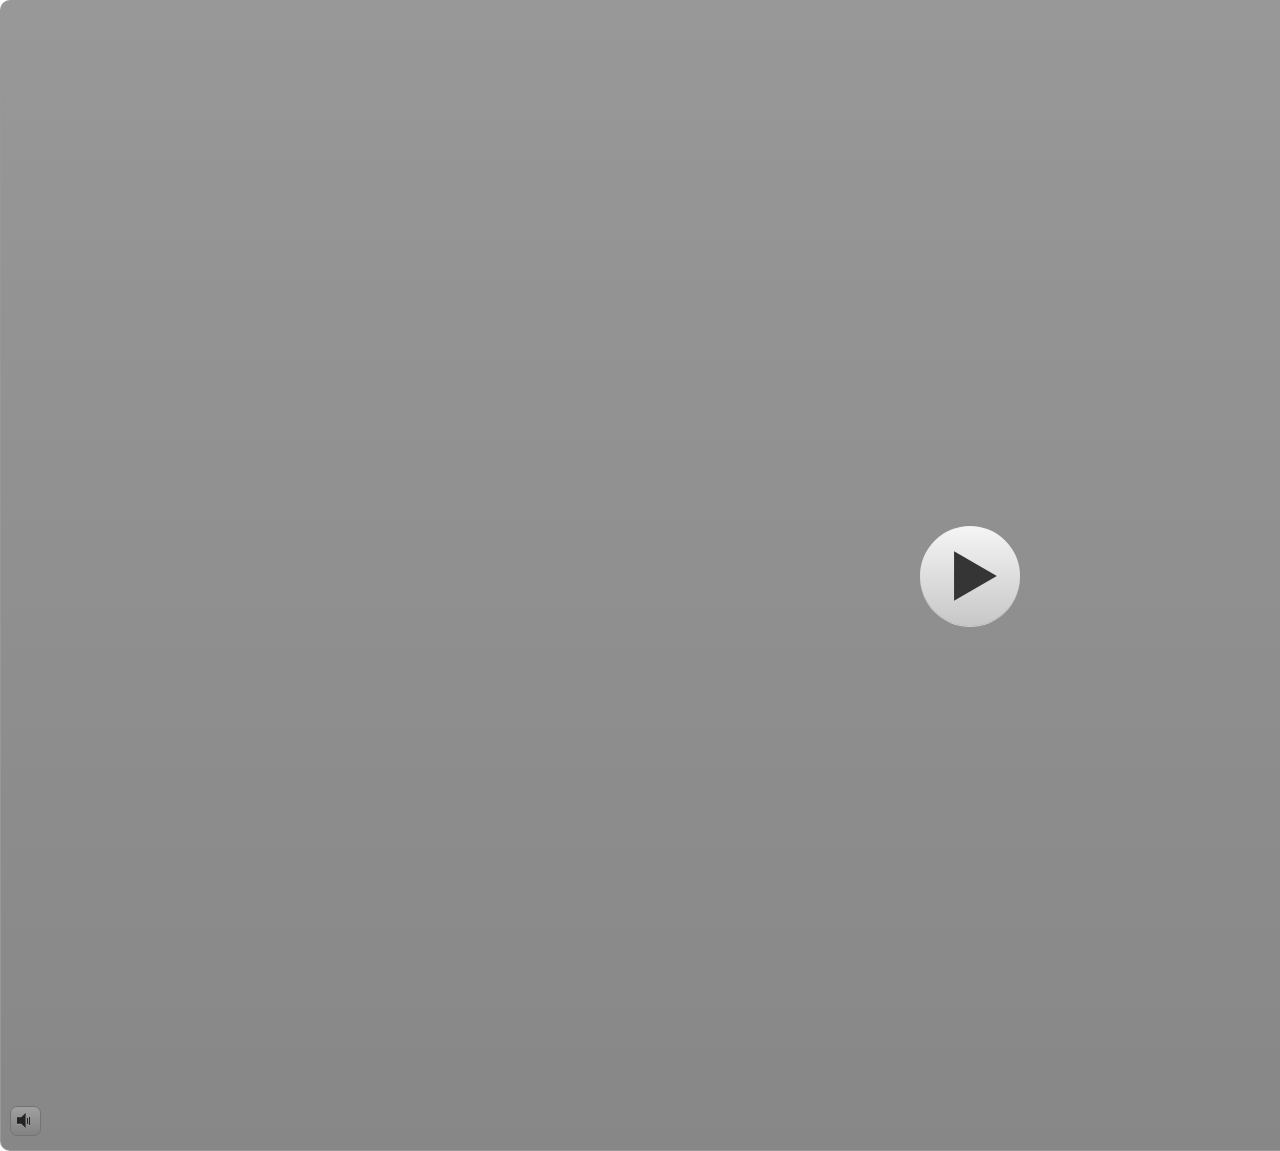
<file: index.html>
﻿<!doctype html>
<html lang="en-US">
<head>
  <meta charset="utf-8">
  <!-- Created using Storyline 3 - http://www.articulate.com  -->
  <!-- version: 3.20.30234.0 -->
  <title>for-preview</title>
  <meta http-equiv="x-ua-compatible" content="IE=edge"/>
  <meta name="viewport" content="width=device-width,initial-scale=1,user-scalable=no,shrink-to-fit=no,minimal-ui"/>
  <meta name="apple-mobile-web-app-capable" content="yes"/>
  <style>
    html, body { height: 100%; padding: 0; margin: 0 }
    #app { height: 100%; width: 100%; }
  </style>

  <script>
    window.DS = {};
    window.globals = {
      DATA_PATH_BASE: '',
      HAS_FRAME: true,
      HAS_SLIDE: true,

      lmsPresent: false,
      tinCanPresent: false,
      cmi5Present: false,
      aoSupport: false,
      scale: 'noscale',
      captureRc: false,
      browserSize: 'fullscreen',
      bgColor: '#FFFFFF',
      features: '',
      themeName: 'classic',
      preloaderColor: '#FFFFFF',
      suppressAnalytics: false,
      productChannel: 'perpetual',
      publishSource: 'storyline',
      aid: '',
      cid: '1608c0b2-c9a3-40e0-8c1a-17c8a057a16b',
      playerVersion: '3.20.30234.0',
      publishTimestamp: '2026-08-31T15:40:12.1141713Z',
      maxIosVideoElements: 10,
      connectionSettings: { },

      
      parseParams: function(qs) {
        if (window.globals.parsedParams != null) {
          return window.globals.parsedParams;
        }
        qs = (qs || window.location.search.substr(1)).split('+').join(' ');
        var params = {},
            tokens,
            re = /[?&]?([^=]+)=([^&]*)/g;

        while (tokens = re.exec(qs)) {
          params[decodeURIComponent(tokens[1]).trim()] =
            decodeURIComponent(tokens[2]).trim();
        }
        window.globals.parsedParams = params;
        return params;
      }

    };
  </script>
  <script>
    var isIe11 = ('ActiveXObject' in window || window.MSBlobBuilder != null)
      && window.msCrypto != null && !window.ActiveXObject;
    if (isIe11) {
      window.globals.unsupportedBrowser = true;
      document.write(atob('[base64]'));
    }
  </script>
  
  <script>window.THREE = { };</script>
  
</head>
<body style="background: #FFFFFF" class="cs-HTML theme-classic">
  <!-- 360 -->
  <script>!function(){var e,i=/iPhone/i,o=/iPod/i,n=/iPad/i,t=/\biOS-universal(?:.+)Mac\b/i,r=/\bAndroid(?:.+)Mobile\b/i,a=/Android/i,d=/(?:SD4930UR|\bSilk(?:.+)Mobile\b)/i,p=/Silk/i,l=/Windows Phone/i,u=/\bWindows(?:.+)ARM\b/i,b=/BlackBerry/i,s=/BB10/i,c=/Opera Mini/i,f=/\b(CriOS|Chrome)(?:.+)Mobile/i,h=/Mobile(?:.+)Firefox\b/i,v=function(e){return void 0!==e&&"MacIntel"===e.platform&&"number"==typeof e.maxTouchPoints&&e.maxTouchPoints>1&&"undefined"==typeof MSStream};e=function(e){var m={userAgent:"",platform:"",maxTouchPoints:0};e||"undefined"==typeof navigator?"string"==typeof e?m.userAgent=e:e&&e.userAgent&&(m={userAgent:e.userAgent,platform:e.platform,maxTouchPoints:e.maxTouchPoints||0}):m={userAgent:navigator.userAgent,platform:navigator.platform,maxTouchPoints:navigator.maxTouchPoints||0};var g=m.userAgent,y=g.split("[FBAN");void 0!==y[1]&&(g=y[0]),void 0!==(y=g.split("Twitter"))[1]&&(g=y[0]);var A=function(e){return function(i){return i.test(e)}}(g),w={apple:{phone:A(i)&&!A(l),ipod:A(o),tablet:!A(i)&&(A(n)||v(m))&&!A(l),universal:A(t),device:(A(i)||A(o)||A(n)||A(t)||v(m))&&!A(l)},amazon:{phone:A(d),tablet:!A(d)&&A(p),device:A(d)||A(p)},android:{phone:!A(l)&&A(d)||!A(l)&&A(r),tablet:!A(l)&&!A(d)&&!A(r)&&(A(p)||A(a)),device:!A(l)&&(A(d)||A(p)||A(r)||A(a))||A(/\bokhttp\b/i)},windows:{phone:A(l),tablet:A(u),device:A(l)||A(u)},other:{blackberry:A(b),blackberry10:A(s),opera:A(c),firefox:A(h),chrome:A(f),device:A(b)||A(s)||A(c)||A(h)||A(f)},any:!1,phone:!1,tablet:!1};return w.any=w.apple.device||w.android.device||w.windows.device||w.other.device,w.phone=w.apple.phone||w.android.phone||w.windows.phone,w.tablet=w.apple.tablet||w.android.tablet||w.windows.tablet,w}(),"object"==typeof exports&&"undefined"!=typeof module?module.exports=e:"function"==typeof define&&define.amd?define((function(){return e})):this.isMobile=e}();
    window.isMobile.apple.tablet = window.isMobile.apple.tablet ||
      (navigator.platform === 'MacIntel' && navigator.maxTouchPoints > 1);
    window.isMobile.apple.device = window.isMobile.apple.device || window.isMobile.apple.tablet;
    window.isMobile.tablet = window.isMobile.tablet || window.isMobile.apple.tablet;
    window.isMobile.any = window.isMobile.any || window.isMobile.apple.tablet;
  </script>

  <div id="focus-sink" tabindex="-1"></div>

  <div id="preso"></div>
  <script>
    (function() {

      var classTypes = [ 'desktop', 'mobile', 'phone', 'tablet' ];

      var addDeviceClasses = function(prefix, testObj) {
        var curr, i;
        for (i = 0; i < classTypes.length; i++) {
          curr = classTypes[i];
          if (testObj[curr]) {
            document.body.classList.add(prefix + curr);
          }
        }
      };

      var params = window.globals.parseParams(),
          isDevicePreview = params.devicepreview === '1',
          isPhoneOverride = params.deviceType === 'phone' || (isDevicePreview && params.phone == '1'),
          isTabletOverride = (params.deviceType === 'tablet' || isDevicePreview) && !isPhoneOverride,
          isMobileOverride = isPhoneOverride || isTabletOverride;

      var deviceView = {
        desktop: !window.isMobile.any && !isMobileOverride,
        mobile: window.isMobile.any || isMobileOverride,
        phone: isPhoneOverride || (window.isMobile.phone && !isTabletOverride),
        tablet: isTabletOverride || window.isMobile.tablet
      };

      window.globals.deviceView = deviceView;
      window.isMobile.desktop = !window.isMobile.any;
      window.isMobile.mobile = window.isMobile.any;

      addDeviceClasses('view-', deviceView);

    })();
  </script>
  
  <script src='story_content/user.js' type=text/javascript></script>
  <div class="slide-loader"></div>

  <script>
    if (window.globals.deviceView.isMobile) { var doc = document, loader = doc.body.querySelector('.slide-loader'); [ 1, 2, 3 ].forEach(function(n) { var d = doc.createElement('div'); d.style.backgroundColor = window.globals.preloaderColor; d.classList.add('mobile-loader-dot'); d.classList.add('dot' + n); loader.appendChild(d); }); }
  </script>

  <div class="mobile-load-title-overlay" style="display: none">
    <div class="mobile-load-title">for-preview</div>
  </div>

  <div class="mobile-chrome-warning"></div>

  
<style>
  .warn-connection-dialog {
    display: none;
    background: transparent;
    pointer-events: none;
    position: fixed;
    left: 0;
    top: 0;
    width: 100%;
    height: 100%;
    z-index: 999;
  }

  .warn-connection-content {
    border-radius: 4px;
    background: white;
    border: 1px solid #E7E7E7;
    color: #333333;
    box-shadow: 0 2px 4px rgba(0, 0, 0, 0.25);
    transition: all 150ms ease-out;
    position: absolute;
    white-space: nowrap;
  }

  .view-phone.is-landscape .warn-connection-content {
    left: 23px;
    bottom: 23px;
  }

  .view-tablet.is-landscape .warn-connection-content {
    left: 50%;
    top: 20px;
    transform: translateX(-50%);
  }

  .is-portrait .warn-connection-content {
    transform: translate(-50%, calc(-100% - 15px));
  }

  .warn-connection-content p {
    display: inline-block;
    margin: 0 8px 0 0;
    line-height: 33px;
    font-size: 11px;
  }

  .warn-connection-content svg {
    position: relative;
    vertical-align: middle;
    margin: 0 2px 2px 8px;
  }

  .view-desktop .warn-connection-content {
    left: 1.5em;
    bottom: 1.5em;
  }

  .view-desktop .warn-connection-content p {
    font-size: 1.1em;
  }

  .is-offline .warn-connection-dialog {
    display: block;
  }

  .is-offline .cs-panel * {
    pointer-events: none !important;
  }

  .is-offline .cs-panel {
    pointer-events: all !important;
  }

  .is-offline #nav-controls * {
    pointer-events: none !important;
  }

  .is-offline #nav-controls {
    pointer-events: all !important;
  }
</style>

<div class="warn-connection-dialog">
  <div class="warn-connection-content">
    <svg width="17" height="15" viewBox="0 0 17 15" xmlns="http://www.w3.org/2000/svg">
      <path fill="#8F0000" stroke="white" d="M16.07,12.98 L15.88,12.23 L9.51,1.21 C8.97,0.26,7.6,0.26,7.06,1.21 L0.69,12.23 C0.15,13.16,0.81,14.36,1.91,14.36 H14.65 C15.47,14.36,16.05,13.7,16.07,12.98 Z"/>
      <path fill="white" stroke="white" d="M8.58,5.5 C8.35,5.28,8.5,5.35,8.21,5.32 C8.09,5.35,7.97,5.49,7.96,5.67 C7.97,5.79,7.98,5.92,7.98,6.04 L7.98,6.04 C7.99,6.17,8,6.31,8.01,6.43 L8.01,6.44 C8.03,6.92,8.06,7.41,8.09,7.9 L8.09,7.9 C8.12,8.39,8.14,8.88,8.17,9.37 C8.17,9.39,8.18,9.42,8.2,9.44 C8.23,9.46,8.25,9.47,8.28,9.47 C8.31,9.47,8.34,9.46,8.35,9.44 C8.37,9.43,8.38,9.4,8.39,9.35 L8.39,9.34 C8.39,9.24,8.4,9.15,8.4,9.05 L8.4,9.05 C8.41,8.96,8.41,8.86,8.42,8.75 C8.43,8.44,8.45,8.12,8.47,7.81 L8.47,7.81 C8.49,7.49,8.51,7.18,8.53,6.87 C8.55,6.46,8.56,6.05,8.59,5.64 L8.6,5.62 C8.6,5.57,8.59,5.53,8.58,5.5 L8.21,5.32 Z"/>
      <circle fill="white" stroke="white" cx="8.3" cy="11.35" r="0.3"/>
    </svg>
    <p>You are offline. Trying to reconnect...</p>
  </div>
</div>

<script>
  (function() {
    window.DS.connection = {
      warningShown: false,
      assets: {},
      loadingAssetGroup: false,
      retryDelay: 500
    };

    // @TODO this is POC code and can be cleaned up a bit more if we move forward
    // with the feature



    // The `window.globals.features` variable must be set in `webpack.dev.config` when testing locally - it is not enough
    // to have it in the data - but it must be set there as well.
    var useConnectionMessages = window.AbortController != null &&
      window.location.protocol != 'file:' &&
      window.globals.features.indexOf('ConnectionMessages') != -1;

    window.DS.connection.useConnectionMessages = useConnectionMessages

    var assetCount = 0;
    var checkLoadedId;
    var connectionSettings = window.globals.connectionSettings;

    if (useConnectionMessages && connectionSettings != null) {
      var contentEl = document.querySelector('.warn-connection-content');
      var messageEl = contentEl.querySelector('p')

      if (connectionSettings.useDarkTheme) {
        contentEl.style.borderColor = '#BABBBA';
        contentEl.style.backgroundColor = '#282828';
        contentEl.style.color = '#FFFFFF';
      }

      if (connectionSettings.message != null) {
        messageEl.textContent = window.decodeURIComponent(connectionSettings.message);
      }
    }

    function checkAssetsReady() {
      for (var i in DS.connection.assets) {
        if (!DS.connection.assets[i].success) {
          return false;
        }
      }
      return true;
    }

    function stopAssetGroup() {
      if (!useConnectionMessages) { return; }

      assetCount = 0;

      DS.connection.oldAssetGroup = DS.connection.assets;
      DS.connection.assets = {};
      DS.connection.loadingAssetGroup = false;
      clearInterval(checkLoadedId);
    }

    function startAssetGroup() {
      if (!useConnectionMessages) { return; }
      var ticks = 0;
      clearInterval(checkLoadedId);
      checkLoadedId = setInterval(function() {
        var loaded = 0;
        if (assetCount === 0 && loaded === 0) {
          clearInterval(checkLoadedId);
          return;
        }

        for (var i in DS.connection.assets) {
          if (DS.connection.assets[i].success) {
            loaded++;
          }
        }

        if (assetCount === loaded && checkAssetsReady()) {
          for (var i in DS.connection.assets) {
            if (DS.connection.assets[i].action) {
              DS.connection.assets[i].action();
            }
          }
          hideWarning();
          stopAssetGroup();
        }
      }, 100)
    }

    function requiredAsset(url, action, retry, type) {
      if (!useConnectionMessages) { return; }
      if (DS.connection.assets[url]) { return; }

      DS.connection.assets[url] = {
        success: false, action: action, retry: retry, type: type
      };
      assetCount = Object.keys(DS.connection.assets).length;
      if (!DS.connection.loadingAssetGroup) {
        startAssetGroup();
      }
      DS.connection.loadingAssetGroup = true;
    }

    function assetLoaded(url) {
      if (!useConnectionMessages) { return; }
      if (DS.connection.assets[url]) {
        DS.connection.assets[url].success = true;
      }
    }

    function assetFailed(url) {
      if (!useConnectionMessages) { return; }
      if (!DS.connection.assets[url]) {
        if (/\.js$/.test(url)) {
          setTimeout(function() {
            if (DS.connection.lastSlideLoaded != null) {
              DS.connection.lastSlideLoaded();
            }
          }, DS.connection.retryDelay);
        }
        return;
      }
      if (!DS.connection.warningShown) { showWarning(); }
      if (DS.connection.assets[url].retry) {
        setTimeout(function() {
          if (!DS.connection.assets[url].success) {
            DS.connection.assets[url].retry()
          }
        }, DS.connection.retryDelay);
      }
    }

    function hideWarning() {
      document.body.classList.remove('is-offline');
      DS.connection.warningShown = false;
    }
    DS.connection.hideWarning = hideWarning

    function showWarning(btn) {
      document.body.classList.add('is-offline')
      DS.connection.warningShown = true;
      updateWarningPosition();
    }

    function updateWarningPosition() {
      if (!DS.connection.warningShown) {
        return;
      }

      var isPortrait = document.body.classList.contains('is-portrait');
      var warningEl = document.querySelector('.warn-connection-content');

      if (isPortrait) {
        var slide = document.querySelector('.primary-slide');
        var slideRect = slide.getBoundingClientRect();

        warningEl.style.top = `${slideRect.top}px`
        warningEl.style.left = `${slideRect.left + slideRect.width / 2}px`
      } else {
        warningEl.style.top = null;
        warningEl.style.left = null;
      }

      window.requestAnimationFrame(updateWarningPosition);
    }

    // these will all be noops if the feature flag isn't set in
    // the data and `window.globals.features`
    DS.connection.requiredAsset = requiredAsset;
    DS.connection.assetLoaded = assetLoaded;
    DS.connection.assetFailed = assetFailed;
    DS.connection.stopAssetGroup = stopAssetGroup;
    DS.connection.startAssetGroup = startAssetGroup;
  })();
</script>


  <script>
    
    if (window.autoSpider && window.vInterfaceObject) {
      document.querySelector('.mobile-load-title-overlay').style.display = 'none';
    }
  </script>

  

  <link rel="stylesheet" href="html5/data/css/output.min.css" data-noprefix/>
</body>
<script src="html5/lib/scripts/bootstrapper.min.js"></script>
</html>
</file>
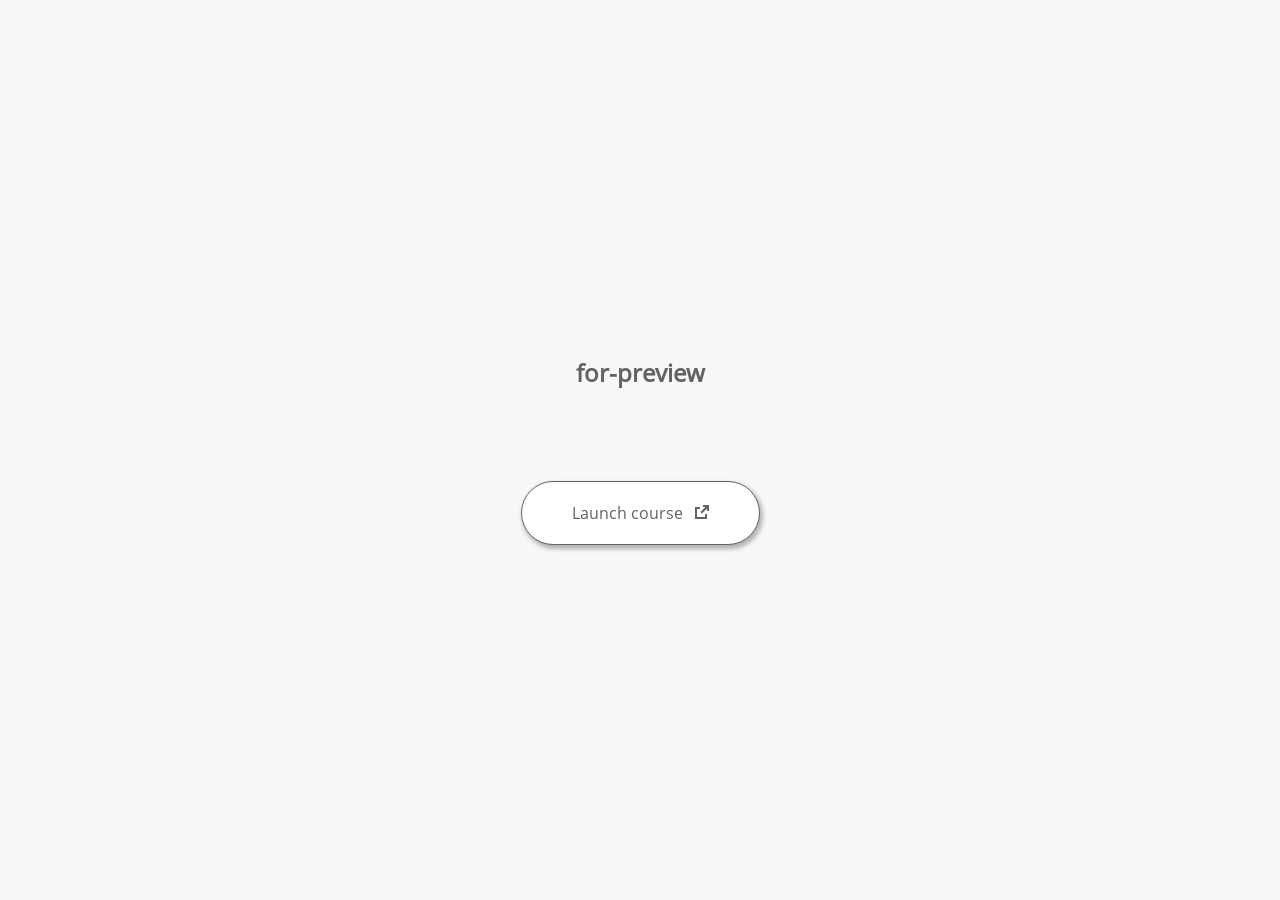
<file: launcher.html>
﻿<html lang="en-US">
	<head>
		<!-- Created using Storyline 3 - http://www.articulate.com  --> 
		<!-- version: 3.20.30234.0 --> 

		<title>for-preview</title>
    <style>
      @font-face {
        font-family: "Open Sans Full";
        font-style: normal;
        font-weight: 400;
        src: local("Open Sans"),
             local("OpenSans"),
             url(html5/lib/stylesheets/mobile-fonts/open-sans-regular.woff) format("woff")
      }
      body {
        background-color: #F7F7F7;
      }
      h1 {
        color: #636363;
        font-family: "Open Sans Full", Helvetica, sans-serif;
        font-size: 150%;
        margin-bottom: 92px;
        padding-bottom: 0;
      }

      button {
        background-color: #FFF;
        border: 1px solid #636363;
        border-radius: 80px;
        box-shadow: 2px 3px 4px 1px rgba(39, 39, 39, 0.33);
        color: #636363;
        font-family: "Open Sans Full", Helvetica, sans-serif;
        font-size: 100%;
        padding: 20px 50px;
      }
      img {
        height: 15px;
        width: 15px;
        margin-left: 8px;
      }
    </style>
		<script>
			
			/******************************************************************************/
			//
			// NOTE TO DEVELOPERS:
			// The following code should be integrated with your web page in order to open
			// the presentation in a new window.  To launch the presentation immediately, 
			// simply copy the code below into your web page.  To launch the presentation
			// when a button or link is clicked, call LaunchPresentation when the onClick
			// event is triggered.
			//
			/******************************************************************************/		
		
		
			var Safari =  (navigator.appVersion.indexOf("Safari") >= 0);
			
			var g_bChromeless = false;
			var g_bResizeable = true;
			var g_nContentWidth = 1940;
			var g_nContentHeight = 1151;
			var g_strStartPage = "story.html" + document.location.search;
			var g_strBrowserSize = "fullscreen";
		
			function LaunchContent()
			{
				var nWidth = screen.availWidth;
				var nHeight = screen.availHeight;

				if (nWidth > g_nContentWidth && nHeight > g_nContentHeight && g_strBrowserSize != "fullscreen")
				{
					nWidth = g_nContentWidth;
					nHeight = g_nContentHeight;
					
					if (!Safari && !g_bChromeless)
					{
						nWidth += 17;
					}
				}

				// Build the options string
				var strOptions = "width=" + nWidth +",height=" + nHeight;
				if (g_bResizeable)
				{
					strOptions += ",resizable=yes"
				}
				else
				{
					strOptions += ",resizable=no"
				}

				if (g_bChromeless)
				{
					strOptions += ", status=0, toolbar=0, location=0, menubar=0, scrollbars=0";
				}
				else
				{
					strOptions += ", status=1, toolbar=1, location=1, menubar=1, scrollbars=1";
				}

				// Launch the URL
				if (Safari)
				{
					var oWnd = window.open("", "_blank", strOptions);
					oWnd.location = g_strStartPage;
				}
				else
				{
					window.open(g_strStartPage , "_blank", strOptions);
				}
			}

			
			
		</script>
		
	</head>
	
	<body onload="setTimeout('LaunchContent()', 100);">
		<center>
			<table width="100%" height="100%" border="0" cellpadding="0" cellspacing="0">
				<tr>
					<td>
						<center>
              <h1 tabIndex="-1">for-preview</h1>
							<button onclick="LaunchContent()" aria-label="Launch course: opens in new window">Launch course <img src="story_content/external_window.png" style="border-style: none; height: 14px; width: 14px;" tabIndex="-1" aria-hidden="true"/></button>
						</center>
					</td>
				</tr>
			</table>
		</center>
	</body>
</html>
</file>
<file: html5/data/css/output.min.css>
@font-face {
  font-family: 'Open SansBold CharsBold9D5BD68B';
  src: url('[data-uri]');
  font-style: normal;
  font-weight: normal;
}
@font-face {
  font-family: 'Open Sans Charset1_ 5nw4EC89B06';
  src: url('[data-uri]');
  font-style: normal;
  font-weight: normal;
}
@font-face {
  font-family: 'Atma SemiBold CharsBold6CC82677';
  src: url('[data-uri]');
  font-style: normal;
  font-weight: normal;
}
@font-face {
  font-family: 'Atma SemiBoldBold CBold94CE7671';
  src: url('[data-uri]');
  font-style: normal;
  font-weight: normal;
}
@font-face {
  font-family: 'Century GothicBold Bold66CAB646';
  src: url('[data-uri]');
  font-style: normal;
  font-weight: normal;
}
@font-face {
  font-family: 'Open Sans Charset0_v9TY33EDE6F2';
  src: url('[data-uri]');
  font-style: normal;
  font-weight: normal;
}
@font-face {
  font-family: 'Open SansBold CharsBoldE47A47C6';
  src: url('[data-uri]');
  font-style: normal;
  font-weight: normal;
}
@font-face {
  font-family: 'Atma SemiBold CharsBold69065EB6';
  src: url('[data-uri]');
  font-style: normal;
  font-weight: normal;
}
@font-face {
  font-family: 'Atma SemiBoldBold CBold46256A2F';
  src: url('[data-uri]');
  font-style: normal;
  font-weight: normal;
}
@font-face {
  font-family: 'Century GothicBold BoldF1011AC7';
  src: url('[data-uri]');
  font-style: normal;
  font-weight: normal;
}
.cs-npnxnanbnsnfns00000000101 .cs-infopanel  {
  box-shadow: 0 1px 0 rgba(184, 184, 184, 1);
  background: rgba(255, 255, 255, 1);
}
.cs-npnxnanbnsnfns00000000101 .cs-infopanel .cs-link {
  color: rgba(124, 34, 128, 1);
}
.cs-npnxnanbnsnfns00000000101 .cs-infopanel .cs-link:hover {
  color: rgba(0, 0, 238, 1);
}
.cs-npnxnanbnsnfns00000000101 .cs-infopanel .cs-name {
  color: rgba(68, 68, 68, 1);
}
.cs-npnxnanbnsnfns00000000101 .cs-infopanel .cs-title {
  color: rgba(153, 153, 153, 1);
}
.cs-npnxnanbnsnfns00000000101 .cs-infopanelpopup  {
  box-shadow: 0 1px 0 rgba(184, 184, 184, 1);
  background: linear-gradient(180deg, rgba(233, 233, 233, 1) 0%, rgba(207, 207, 207, 1) 100%);
}
.cs-npnxnanbnsnfns00000000101 .cs-infopanelpopup .cs-link {
  color: rgba(124, 34, 128, 1);
}
.cs-npnxnanbnsnfns00000000101 .cs-infopanelpopup .cs-link:hover {
  color: rgba(0, 0, 238, 1);
}
.cs-npnxnanbnsnfns00000000101 .cs-infopanelpopup .cs-name {
  color: rgba(68, 68, 68, 1);
}
.cs-npnxnanbnsnfns00000000101 .cs-infopanelpopup .cs-bio {
  color: rgba(153, 153, 153, 1);
}
.cs-npnxnanbnsnfns00000000101 .cs-timer  {
  color: rgba(85, 85, 85, 1);
}
.cs-npnxnanbnsnfns00000000101 .cs-duration stop:first-child {
  stop-color: rgba(0, 215, 255, 1);
}
.cs-npnxnanbnsnfns00000000101 .cs-duration stop:last-child {
  stop-color: rgba(0, 171, 255, 1);
}
.cs-npnxnanbnsnfns00000000101 .cs-elapsed stop:first-child {
  stop-color: rgba(254, 227, 71, 1);
}
.cs-npnxnanbnsnfns00000000101 .cs-elapsed stop:last-child {
  stop-color: rgba(252, 204, 42, 1);
}
.cs-npnxnanbnsnfns00000000101 .cs-timer .cs-pie .cs-innerstroke {
  stroke: rgba(199, 199, 199, 1);
}
.cs-npnxnanbnsnfns00000000101 .cs-timer .cs-pie .cs-innerborder {
  stroke: rgba(255, 255, 255, 1);
}
.cs-npnxnanbnsnfns00000000101 .cs-window  {
  box-shadow: 0 8px 5px rgba(0, 0, 0, 0.2);
  border-color: rgba(234, 234, 234, 1);
  background: rgba(243, 243, 243, 1);
  color: rgba(85, 85, 85, 1);
}
.cs-npnxnanbnsnfns00000000101 .cs-window .cs-diva {
  border-color: rgba(247, 247, 247, 1);
}
.cs-npnxnanbnsnfns00000000101 .cs-window .cs-divb {
  border-color: rgba(211, 211, 211, 1);
}
.cs-npnxnanbnsnfns00000000101 .cs-editor .cs-editor-slide {
  color: rgba(85, 85, 85, 1);
}
.cs-npnxnanbnsnfns00000000101 .cs-editor .cs-editor-html {
  color: rgba(68, 68, 68, 1);
}
.cs-npnxnanbnsnfns00000000101 .cs-editor .cs-editor-button {
  text-shadow: 0 1px 0 rgba(240, 240, 240, 1);
  color: rgba(53, 53, 53, 1);
  border-color: rgba(177, 177, 177, 1);
  background: linear-gradient(180deg, rgba(245, 245, 245, 1) 0%, rgba(199, 199, 199, 1) 100%);
}
.cs-npnxnanbnsnfns00000000101 .cs-editor .cs-editor-button:hover {
  background: linear-gradient(180deg, rgba(242, 242, 242, 1) 0%, rgba(175, 175, 175, 1) 100%);
}
.cs-npnxnanbnsnfns00000000101 .cs-editor .cs-editor-button:active {
  background: linear-gradient(180deg, rgba(199, 199, 199, 1) 0%, rgba(244, 244, 244, 1) 100%);
}
.cs-npnxnanbnsnfns00000000101 .cs-listitem  {
  color: rgba(53, 53, 53, 1);
  border-color: rgba(223, 223, 223, 1);
}
.cs-npnxnanbnsnfns00000000101 .cs-listitem.cs-viewed {
  color: rgba(144, 144, 144, 1);
}
.cs-npnxnanbnsnfns00000000101 .cs-listitem.cs-selected {
  color: rgba(53, 53, 53, 1);
  background: rgba(192, 226, 241, 1);
}
.cs-npnxnanbnsnfns00000000101 .cs-listitem.cs-selected:hover {
  background: rgba(192, 226, 241, 1);
}
.cs-npnxnanbnsnfns00000000101 .cs-listitem.cs-selected.hover {
  background: rgba(192, 226, 241, 1);
}
.cs-npnxnanbnsnfns00000000101 .cs-listitem.cs-selected:focus {
  background: rgba(192, 226, 241, 1);
}
.cs-npnxnanbnsnfns00000000101 .cs-listitem .cs-icon-carrot {
  fill: rgba(53, 53, 53, 1);
}
.cs-npnxnanbnsnfns00000000101 .cs-listitem .cs-icon-carrot .cs-shadow {
  fill: rgba(255, 255, 255, 1);
}
.cs-npnxnanbnsnfns00000000101 .cs-listitem:hover {
  background: rgba(230, 230, 230, 1);
}
.cs-npnxnanbnsnfns00000000101 .cs-listitem.hover {
  background: rgba(230, 230, 230, 1);
}
.cs-npnxnanbnsnfns00000000101 .cs-listitem:focus {
  background: rgba(230, 230, 230, 1);
}
.cs-npnxnanbnsnfns00000000101 .cs-glossary  {
  color: rgba(53, 53, 53, 1);
}
.cs-npnxnanbnsnfns00000000101 .cs-glossary .cs-scrolling-panel {
  background: rgba(231, 231, 231, 1);
}
.cs-npnxnanbnsnfns00000000101 .cs-glossary .cs-term.cs-selected .cs-choice-list-trigger {
  color: rgba(53, 53, 53, 1);
  background: rgba(192, 226, 241, 1);
}
.cs-npnxnanbnsnfns00000000101 .cs-glossary .cs-term.cs-selected .cs-choice-list-trigger:focus {
  color: rgba(53, 53, 53, 1);
  background: rgba(192, 226, 241, 1);
}
.cs-npnxnanbnsnfns00000000101 .cs-glossary .cs-term:hover .cs-choice-list-trigger {
  background: rgba(230, 230, 230, 1);
}
.cs-npnxnanbnsnfns00000000101 .cs-glossary .cs-term.hover .cs-choice-list-trigger {
  background: rgba(230, 230, 230, 1);
}
.cs-npnxnanbnsnfns00000000101 .cs-glossary .cs-term .cs-choice-list-trigger:focus {
  background: rgba(230, 230, 230, 1);
}
.cs-npnxnanbnsnfns00000000101 .cs-glossary .cs-diva {
  border-color: rgba(226, 226, 226, 1);
}
.cs-npnxnanbnsnfns00000000101 .cs-glossary .cs-divb {
  border-color: rgba(226, 226, 226, 1);
}
.cs-npnxnanbnsnfns00000000101 .cs-glossary .cs-divc {
  border-color: rgba(250, 250, 250, 1);
}
.cs-npnxnanbnsnfns00000000101 .cs-glossary .cs-heading {
  color: rgba(68, 68, 68, 1);
}
.cs-npnxnanbnsnfns00000000101 .cs-resource .cs-separator {
  border-color: rgba(224, 224, 224, 1);
}
.cs-npnxnanbnsnfns00000000101 .cs-outline  {
  color: rgba(68, 68, 68, 1);
}
.cs-npnxnanbnsnfns00000000101 .cs-outline .cs-diva {
  border-color: rgba(198, 198, 198, 1);
}
.cs-npnxnanbnsnfns00000000101 .cs-outline .cs-divb {
  border-color: rgba(249, 249, 249, 1);
}
.cs-npnxnanbnsnfns00000000101 .cs-outline .cs-divc {
  border-color: rgba(225, 225, 225, 1);
}
.cs-npnxnanbnsnfns00000000101 .cs-outline .cs-search-filter:hover {
  color: rgba(0, 0, 238, 1);
}
.cs-npnxnanbnsnfns00000000101 .cs-outline .cs-search-filter.hover {
  color: rgba(0, 0, 238, 1);
}
.cs-npnxnanbnsnfns00000000101 .cs-transcript  {
  color: rgba(68, 68, 68, 1);
}
.cs-npnxnanbnsnfns00000000101 .cs-transcript .cs-div {
  border-color: rgba(225, 225, 225, 1);
}
.cs-npnxnanbnsnfns00000000101 .cs-tabs:not(.topmenu-item) {
  color: rgba(85, 85, 85, 1);
}
.cs-npnxnanbnsnfns00000000101 .cs-tabs .cs-inner-button:not(.topmenu-item) {
  text-shadow: 0 1px 0 rgba(240, 240, 240, 1);
}
.cs-npnxnanbnsnfns00000000101 .cs-tabs:hover:not(.topmenu-item) {
  color: rgba(51, 51, 51, 1);
}
.cs-npnxnanbnsnfns00000000101 .cs-tabs.cs-selected {
  background: rgba(243, 243, 243, 1);
  color: rgba(51, 51, 51, 1);
}
.cs-npnxnanbnsnfns00000000101 .cs-seekcontrol  {
  background: linear-gradient(180deg, rgba(245, 245, 245, 1) 0%, rgba(199, 199, 199, 1) 100%);
  border-color: rgba(177, 177, 177, 1);
}
.cs-npnxnanbnsnfns00000000101 .cs-seekcontrol .cs-button:hover .cs-icon {
  fill: rgba(85, 85, 85, 1);
}
.cs-npnxnanbnsnfns00000000101 .cs-seekcontrol .cs-button.hover .cs-icon {
  fill: rgba(85, 85, 85, 1);
}
.cs-npnxnanbnsnfns00000000101 .cs-seekcontrol .cs-button .cs-icon-shadow {
  fill: rgba(240, 240, 240, 1);
}
.cs-npnxnanbnsnfns00000000101 .cs-seekcontrol .cs-button .cs-icon {
  fill: rgba(45, 45, 45, 1);
}
.cs-npnxnanbnsnfns00000000101 .cs-seekcontrol .cs-seek .cs-fill {
  background: rgba(255, 255, 255, 1);
}
.cs-npnxnanbnsnfns00000000101 .cs-seekcontrol .cs-seek {
  background: rgba(231, 231, 231, 1);
  border-color: rgba(184, 184, 184, 1);
}
.cs-npnxnanbnsnfns00000000101 .cs-searchinput .cs-input {
  color: rgba(138, 138, 138, 1);
  border-color: rgba(173, 173, 173, 1);
  background: rgba(223, 223, 223, 1);
}
.cs-npnxnanbnsnfns00000000101 .cs-searchinput .cs-input:focus {
  color: rgba(51, 51, 51, 1);
  background: rgba(250, 250, 250, 1);
}
.cs-npnxnanbnsnfns00000000101 .cs-searchinput .cs-input:hover {
  box-shadow: inset 0 0 1px 0 rgba(107, 248, 255, 1);
}
.cs-npnxnanbnsnfns00000000101 .cs-searchinput .cs-input.hover {
  box-shadow: inset 0 0 1px 0 rgba(107, 248, 255, 1);
}
.cs-npnxnanbnsnfns00000000101 .cs-searchinput .cs-button .cs-icon {
  fill: rgba(138, 138, 138, 1);
}
.cs-npnxnanbnsnfns00000000101 .cs-searchinput .cs-button:hover {
  fill: linear-gradient(180deg, rgba(245, 245, 245, 1) 0%, rgba(199, 199, 199, 1) 100%);
}
.cs-npnxnanbnsnfns00000000101 .cs-searchinput .cs-button.hover {
  fill: linear-gradient(180deg, rgba(245, 245, 245, 1) 0%, rgba(199, 199, 199, 1) 100%);
}
.cs-npnxnanbnsnfns00000000101 .cs-menu  {
  box-shadow: 0 1px 0 rgba(184, 184, 184, 1);
  background: rgba(243, 243, 243, 1);
}
.cs-npnxnanbnsnfns00000000101 .cs-topmenu-item.active .cs-tab {
  background: rgba(243, 243, 243, 1);
}
.cs-npnxnanbnsnfns00000000101 .cs-logo  {
  box-shadow: 0 1px 0 rgba(184, 184, 184, 1);
  background: rgba(255, 255, 255, 1);
}
.cs-npnxnanbnsnfns00000000101 .cs-checkbox  {
  color: rgba(68, 68, 68, 1);
}
.cs-npnxnanbnsnfns00000000101 .cs-checkbox:hover {
  border-color: rgba(107, 248, 255, 1);
}
.cs-npnxnanbnsnfns00000000101 .cs-checkbox.hover {
  border-color: rgba(107, 248, 255, 1);
}
.cs-npnxnanbnsnfns00000000101 .cs-checkbox .cs-box {
  color: rgba(255, 255, 255, 1);
  border-color: rgba(184, 184, 184, 1);
}
.cs-npnxnanbnsnfns00000000101 .cs-checkbox .cs-box:checked::after {
  color: rgba(51, 204, 0, 1);
}
.cs-npnxnanbnsnfns00000000101 .cs-checkbox .cs-box.checked.after {
  color: rgba(51, 204, 0, 1);
}
.cs-npnxnanbnsnfns00000000101 .cs-button  {
  text-shadow: 0 1px 0 rgba(240, 240, 240, 1);
  color: rgba(53, 53, 53, 1);
  border-color: rgba(177, 177, 177, 1);
  background: linear-gradient(180deg, rgba(245, 245, 245, 1) 0%, rgba(199, 199, 199, 1) 100%);
  box-shadow: 0 1px 0 rgba(207, 207, 207, 1);
}
.cs-npnxnanbnsnfns00000000101 .cs-button .cs-icon {
  fill: rgba(53, 53, 53, 1);
}
.cs-npnxnanbnsnfns00000000101 .cs-button .cs-icon-shadow {
  fill: rgba(240, 240, 240, 1);
}
.cs-npnxnanbnsnfns00000000101 .cs-button:hover {
  background: linear-gradient(180deg, rgba(242, 242, 242, 1) 0%, rgba(175, 175, 175, 1) 100%);
}
.cs-npnxnanbnsnfns00000000101 .cs-button.hover {
  background: linear-gradient(180deg, rgba(242, 242, 242, 1) 0%, rgba(175, 175, 175, 1) 100%);
}
.cs-npnxnanbnsnfns00000000101 .cs-button:active {
  background: linear-gradient(180deg, rgba(199, 199, 199, 1) 0%, rgba(244, 244, 244, 1) 100%);
}
.cs-npnxnanbnsnfns00000000101 .cs-button.cs-disabled:hover {
  background: linear-gradient(180deg, rgba(245, 245, 245, 1) 0%, rgba(199, 199, 199, 1) 100%);
}
.cs-npnxnanbnsnfns00000000101 .cs-button.cs-disabled.hover {
  background: linear-gradient(180deg, rgba(245, 245, 245, 1) 0%, rgba(199, 199, 199, 1) 100%);
}
.cs-npnxnanbnsnfns00000000101 .cs-button.cs-disabled:active {
  background: linear-gradient(180deg, rgba(245, 245, 245, 1) 0%, rgba(199, 199, 199, 1) 100%);
}
.cs-npnxnanbnsnfns00000000101 .cs-button.cs-volume:hover {
  background: linear-gradient(180deg, rgba(245, 245, 245, 1) 0%, rgba(199, 199, 199, 1) 100%);
}
.cs-npnxnanbnsnfns00000000101 .cs-button.cs-volume.hover {
  background: linear-gradient(180deg, rgba(245, 245, 245, 1) 0%, rgba(199, 199, 199, 1) 100%);
}
.cs-npnxnanbnsnfns00000000101 .cs-button.cs-volume:active {
  background: linear-gradient(180deg, rgba(245, 245, 245, 1) 0%, rgba(199, 199, 199, 1) 100%);
}
.cs-npnxnanbnsnfns00000000101.cs-base  {
  color: rgba(85, 85, 85, 1);
  border-color: rgba(233, 233, 233, 1);
  background: linear-gradient(180deg, rgba(233, 233, 233, 1) 0%, rgba(207, 207, 207, 1) 100%);
}
.cs-npnxnanbnsnfns00000000101.cs-base .cs-separator .cs-diva {
  background: rgba(211, 211, 211, 1);
}
.cs-npnxnanbnsnfns00000000101.cs-base .cs-separator .cs-divb {
  background: rgba(247, 247, 247, 1);
}
.cs-npnxnanbnsnfns00000000101.cs-base .cs-topmenu-item.active .cs-tab {
  border-color: rgba(211, 211, 211, 1);
}
.cs-npnxnanbnsnfns00000000101.cs-base .cs-topmenu-item.active .cs-panel {
  border-color: rgba(211, 211, 211, 1);
}
.cs-npnxnanbnsnfns00000000101.cs-base .cs-left {
  background: linear-gradient(180deg, rgba(219, 219, 219, 1) 0%, rgba(195, 195, 195, 1) 100%);
}
.cs-npnxnanbnsnfns00000000101.cs-base .cs-area-primary .cs-slide-container {
  background: linear-gradient(180deg, rgba(233, 233, 233, 1) 0%, rgba(207, 207, 207, 1) 100%);
}
.cs-npnxnanbnsnfns00000000101 .cs-volume::-moz-range-thumb {
  border-color: rgba(165, 165, 165, 1);
  box-shadow: inset 0 0 1px 0 rgba(212, 212, 212, 1);
  background: rgba(200, 200, 200, 1);
}
.cs-npnxnanbnsnfns00000000101 .cs-volume::-ms-thumb {
  border-color: rgba(165, 165, 165, 1);
  box-shadow: inset 0 0 1px 0 rgba(212, 212, 212, 1);
  background: rgba(200, 200, 200, 1);
}
.cs-npnxnanbnsnfns00000000101 .cs-volume::-webkit-slider-thumb {
  border-color: rgba(165, 165, 165, 1);
  box-shadow: inset 0 0 1px 0 rgba(212, 212, 212, 1);
  background: rgba(200, 200, 200, 1);
}
.cs-npnxnanbnsnfns00000000101 .cs-volume::-moz-range-track {
  border-color: rgba(242, 242, 242, 1);
  background: linear-gradient(180deg, rgba(188, 188, 188, 1) 0%, rgba(188, 188, 188, 1) 50.196%, rgba(195, 195, 195, 1) 100%);
}
.cs-npnxnanbnsnfns00000000101 .cs-volume::-ms-track {
  border-color: rgba(242, 242, 242, 1);
  background: linear-gradient(180deg, rgba(188, 188, 188, 1) 0%, rgba(188, 188, 188, 1) 50.196%, rgba(195, 195, 195, 1) 100%);
}
.cs-npnxnanbnsnfns00000000101 .cs-volume::-webkit-slider-runnable-track {
  border-color: rgba(242, 242, 242, 1);
  background: linear-gradient(180deg, rgba(188, 188, 188, 1) 0%, rgba(188, 188, 188, 1) 50.196%, rgba(195, 195, 195, 1) 100%);
}
body.show-focus .tab-focus-box {
  border-color: rgba(255, 255, 0, 1);
}
.skipnav {
  border-color: rgba(255, 255, 0, 1);
}
.fn-npnxnanbsnfns00000000101 {
  font-family: 'Open SansD6FFC9F9';
  -webkit-font-variant-ligatures: no-common-ligatures;
  font-variant-ligatures: no-common-ligatures;
}
.fn-pxabnsnfns00000000101 {
  font-family: 'Open SansD6FFC9F9';
  -webkit-font-variant-ligatures: no-common-ligatures;
  font-variant-ligatures: no-common-ligatures;
}
.fn-npxnabnsnfns00000000101 {
  font-family: 'Open SansD6FFC9F9';
  -webkit-font-variant-ligatures: no-common-ligatures;
  font-variant-ligatures: no-common-ligatures;
}
.fn-npnxnanbnsnfns00000000101 {
  font-family: 'Open SansD6FFC9F9';
  -webkit-font-variant-ligatures: no-common-ligatures;
  font-variant-ligatures: no-common-ligatures;
}
.fn-pxabnsnfns00000000100 {
  font-family: 'Open SansD6FFC9F9';
  -webkit-font-variant-ligatures: no-common-ligatures;
  font-variant-ligatures: no-common-ligatures;
}
.fn-pxabsnfns00000000101 {
  font-family: 'Open SansD6FFC9F9';
  -webkit-font-variant-ligatures: no-common-ligatures;
  font-variant-ligatures: no-common-ligatures;
}
@font-face {
  font-family: 'Open SansD6FFC9F9';
  src: url('[data-uri]');
  font-style: normal;
  font-weight: bold;
}
@font-face {
  font-family: 'Open SansD6FFC9F9';
  src: url('[data-uri]');
  font-style: normal;
  font-weight: normal;
}
.cs-InvalidPromptSlide .cs-5ZLMBFoxO4o-InvalidPromptSlide-btn0 {
  color: rgba(53, 53, 53, 1);
  border-color: rgba(177, 177, 177, 1);
  background: linear-gradient(180deg, rgba(245, 245, 245, 1) 0%, rgba(199, 199, 199, 1) 100%);
  text-shadow: 0 1px 0 rgba(240, 240, 240, 1);
}
.cs-InvalidPromptSlide .cs-5ZLMBFoxO4o-InvalidPromptSlide-btn0 .cs-html {
  color: rgba(68, 68, 68, 1);
}
.cs-InvalidPromptSlide .cs-5ZLMBFoxO4o-InvalidPromptSlide-btn0 .cs-slide {
  border-color: rgba(85, 85, 85, 1);
}
.cs-InvalidPromptSlide .cs-5ZLMBFoxO4o-InvalidPromptSlide-btn0:hover {
  background: linear-gradient(180deg, rgba(242, 242, 242, 1) 0%, rgba(175, 175, 175, 1) 100%);
}
.cs-InvalidPromptSlide .cs-5ZLMBFoxO4o-InvalidPromptSlide-btn0:active {
  background: linear-gradient(180deg, rgba(199, 199, 199, 1) 0%, rgba(244, 244, 244, 1) 100%);
}
.cs-PrintPromptSlide .cs-5ZLMBFoxO4o-PrintPromptSlide-btn0 {
  color: rgba(53, 53, 53, 1);
  border-color: rgba(177, 177, 177, 1);
  background: linear-gradient(180deg, rgba(245, 245, 245, 1) 0%, rgba(199, 199, 199, 1) 100%);
  text-shadow: 0 1px 0 rgba(240, 240, 240, 1);
}
.cs-PrintPromptSlide .cs-5ZLMBFoxO4o-PrintPromptSlide-btn0 .cs-html {
  color: rgba(68, 68, 68, 1);
}
.cs-PrintPromptSlide .cs-5ZLMBFoxO4o-PrintPromptSlide-btn0 .cs-slide {
  border-color: rgba(85, 85, 85, 1);
}
.cs-PrintPromptSlide .cs-5ZLMBFoxO4o-PrintPromptSlide-btn0:hover {
  background: linear-gradient(180deg, rgba(242, 242, 242, 1) 0%, rgba(175, 175, 175, 1) 100%);
}
.cs-PrintPromptSlide .cs-5ZLMBFoxO4o-PrintPromptSlide-btn0:active {
  background: linear-gradient(180deg, rgba(199, 199, 199, 1) 0%, rgba(244, 244, 244, 1) 100%);
}
.cs-ScrollPromptSlide .cs-5ZLMBFoxO4o-ScrollPromptSlide-btn0 {
  color: rgba(53, 53, 53, 1);
  border-color: rgba(177, 177, 177, 1);
  background: linear-gradient(180deg, rgba(245, 245, 245, 1) 0%, rgba(199, 199, 199, 1) 100%);
  text-shadow: 0 1px 0 rgba(240, 240, 240, 1);
}
.cs-ScrollPromptSlide .cs-5ZLMBFoxO4o-ScrollPromptSlide-btn0 .cs-html {
  color: rgba(68, 68, 68, 1);
}
.cs-ScrollPromptSlide .cs-5ZLMBFoxO4o-ScrollPromptSlide-btn0 .cs-slide {
  border-color: rgba(85, 85, 85, 1);
}
.cs-ScrollPromptSlide .cs-5ZLMBFoxO4o-ScrollPromptSlide-btn0:hover {
  background: linear-gradient(180deg, rgba(242, 242, 242, 1) 0%, rgba(175, 175, 175, 1) 100%);
}
.cs-ScrollPromptSlide .cs-5ZLMBFoxO4o-ScrollPromptSlide-btn0:active {
  background: linear-gradient(180deg, rgba(199, 199, 199, 1) 0%, rgba(244, 244, 244, 1) 100%);
}
.cs-ResumePromptSlide .cs-5ZLMBFoxO4o-ResumePromptSlide-btn0 {
  color: rgba(53, 53, 53, 1);
  border-color: rgba(177, 177, 177, 1);
  background: linear-gradient(180deg, rgba(245, 245, 245, 1) 0%, rgba(199, 199, 199, 1) 100%);
  text-shadow: 0 1px 0 rgba(240, 240, 240, 1);
}
.cs-ResumePromptSlide .cs-5ZLMBFoxO4o-ResumePromptSlide-btn0 .cs-html {
  color: rgba(68, 68, 68, 1);
}
.cs-ResumePromptSlide .cs-5ZLMBFoxO4o-ResumePromptSlide-btn0 .cs-slide {
  border-color: rgba(85, 85, 85, 1);
}
.cs-ResumePromptSlide .cs-5ZLMBFoxO4o-ResumePromptSlide-btn0:hover {
  background: linear-gradient(180deg, rgba(242, 242, 242, 1) 0%, rgba(175, 175, 175, 1) 100%);
}
.cs-ResumePromptSlide .cs-5ZLMBFoxO4o-ResumePromptSlide-btn0:active {
  background: linear-gradient(180deg, rgba(199, 199, 199, 1) 0%, rgba(244, 244, 244, 1) 100%);
}
.cs-ResumePromptSlide .cs-5ZLMBFoxO4o-ResumePromptSlide-btn1 {
  color: rgba(53, 53, 53, 1);
  border-color: rgba(177, 177, 177, 1);
  background: linear-gradient(180deg, rgba(245, 245, 245, 1) 0%, rgba(199, 199, 199, 1) 100%);
  text-shadow: 0 1px 0 rgba(240, 240, 240, 1);
}
.cs-ResumePromptSlide .cs-5ZLMBFoxO4o-ResumePromptSlide-btn1 .cs-html {
  color: rgba(68, 68, 68, 1);
}
.cs-ResumePromptSlide .cs-5ZLMBFoxO4o-ResumePromptSlide-btn1 .cs-slide {
  border-color: rgba(85, 85, 85, 1);
}
.cs-ResumePromptSlide .cs-5ZLMBFoxO4o-ResumePromptSlide-btn1:hover {
  background: linear-gradient(180deg, rgba(242, 242, 242, 1) 0%, rgba(175, 175, 175, 1) 100%);
}
.cs-ResumePromptSlide .cs-5ZLMBFoxO4o-ResumePromptSlide-btn1:active {
  background: linear-gradient(180deg, rgba(199, 199, 199, 1) 0%, rgba(244, 244, 244, 1) 100%);
}
.cs-ExternalInterfaceErrorSlide .cs-buttonOK {
  color: rgba(53, 53, 53, 1);
  border-color: rgba(177, 177, 177, 1);
  background: linear-gradient(180deg, rgba(245, 245, 245, 1) 0%, rgba(199, 199, 199, 1) 100%);
  text-shadow: 0 1px 0 rgba(240, 240, 240, 1);
}
.cs-ExternalInterfaceErrorSlide .cs-buttonOK .cs-html {
  color: rgba(68, 68, 68, 1);
}
.cs-ExternalInterfaceErrorSlide .cs-buttonOK .cs-slide {
  border-color: rgba(85, 85, 85, 1);
}
.cs-ExternalInterfaceErrorSlide .cs-buttonOK:hover {
  background: linear-gradient(180deg, rgba(242, 242, 242, 1) 0%, rgba(175, 175, 175, 1) 100%);
}
.cs-ExternalInterfaceErrorSlide .cs-buttonOK:active {
  background: linear-gradient(180deg, rgba(199, 199, 199, 1) 0%, rgba(244, 244, 244, 1) 100%);
}
</file>
